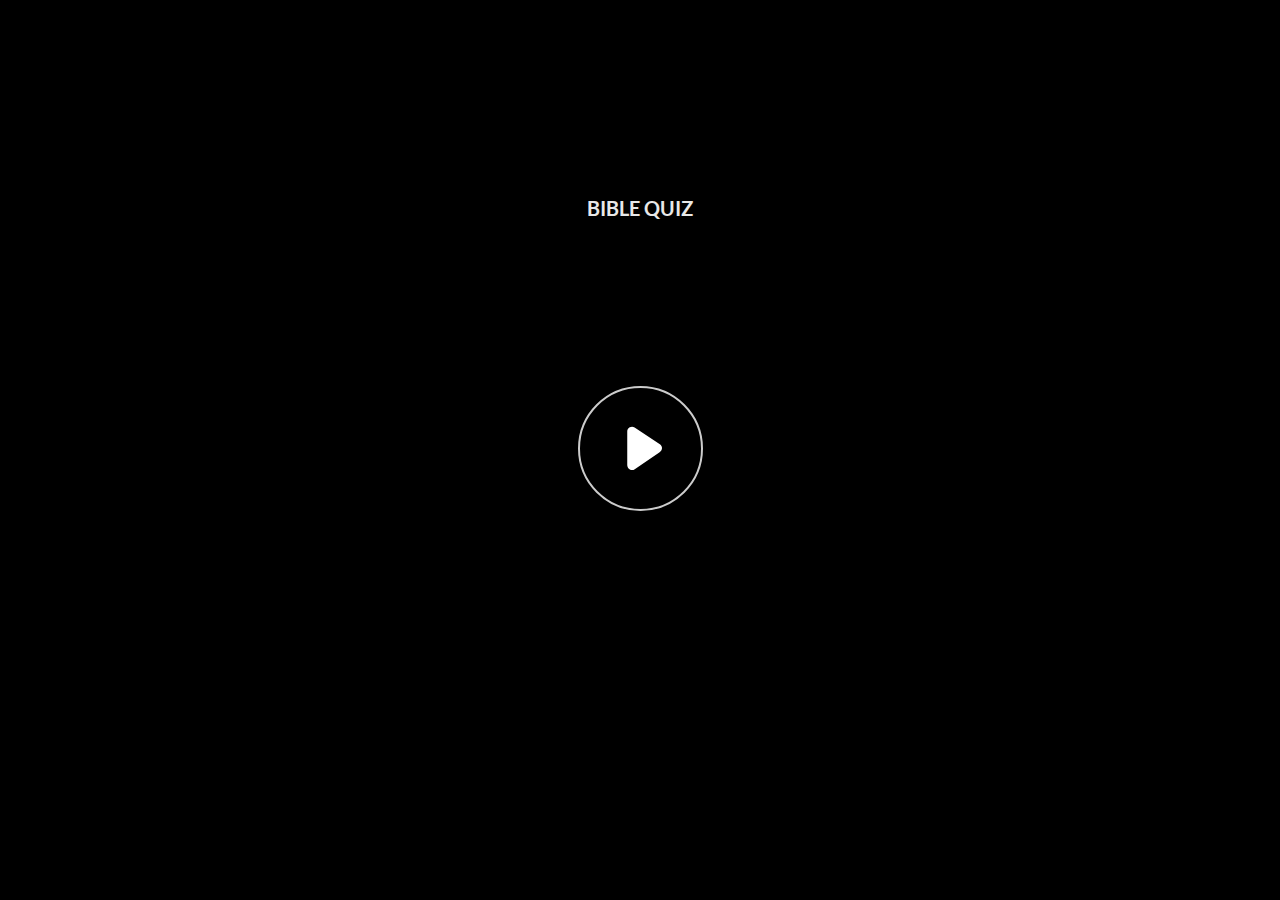
<file: index.html>
﻿<!doctype html>
<html lang="en-US">
<head>
  <meta charset="utf-8">
  <!-- Created using Storyline 360 x64 - http://www.articulate.com  -->
  <!-- version: 3.93.33359.0 -->
  <title>BIBLE QUIZ</title>
  <meta http-equiv="x-ua-compatible" content="IE=edge"/>
  <meta name="viewport" content="width=device-width,initial-scale=1,user-scalable=no,shrink-to-fit=no,minimal-ui"/>
  <meta name="apple-mobile-web-app-capable" content="yes"/>
  <style>
    html, body { height: 100%; padding: 0; margin: 0 }
    #app { height: 100%; width: 100%; }
  </style>

  <script>
    window.DS = {};
    window.globals = {
      DATA_PATH_BASE: '',
      HAS_FRAME: true,
      HAS_SLIDE: true,

      lmsPresent: false,
      tinCanPresent: false,
      cmi5Present: false,
      aoSupport: false,
      scale: 'noscale',
      captureRc: true,
      browserSize: 'optimal',
      bgColor: '#282828',
      features: 'DropInAcc,DropInBase,DropInCore,DropInInteractions,DropInMisc,DropInVectors,DropInVideo,LayerPresentAsDialog,MultipleQuizTracking,UpdatedThemeEditor',
      themeName: 'unified',
      preloaderColor: '#FFFFFF',
      suppressAnalytics: false,
      productChannel: 'stable',
      publishSource: 'storyline',
      aid: 'aid|f6e47511-503d-4906-a090-865a55fa3975',
      cid: '709e7088-4f36-4cd9-a919-98b8b8459596',
      playerVersion: '3.93.33359.0',
      publishTimestamp: '2025-04-07T08:54:18.1998524Z',
      maxIosVideoElements: 10,
      connectionSettings: { message: 'You%20are%20offline.%20Trying%20to%20reconnect...', useDarkTheme: false, mode: 'disabled' },
      hasFeature: function(feature) {
        return this.features.split(',').includes(feature);
      },
      
      parseParams: function(qs) {
        if (window.globals.parsedParams != null) {
          return window.globals.parsedParams;
        }
        qs = (qs || window.location.search.substr(1)).split('+').join(' ');
        var params = {},
            tokens,
            re = /[?&]?([^=]+)=([^&]*)/g;

        while (tokens = re.exec(qs)) {
          params[decodeURIComponent(tokens[1]).trim()] =
            decodeURIComponent(tokens[2]).trim();
        }
        window.globals.parsedParams = params;
        return params;
      }

    };
  </script>
  <script>
    var isIe11 = ('ActiveXObject' in window || window.MSBlobBuilder != null)
      && window.msCrypto != null && !window.ActiveXObject;
    if (isIe11) {
      window.globals.unsupportedBrowser = true;
      document.write(atob('[base64]'));
    }
  </script>

  <script>
    if (window.globals.hasFeature('MultiLanguageSinglePackageSupport')) {
      
      
    }
  </script>

  
  <script>window.THREE = { };</script>
  
</head>
<body style="background: #282828" class="cs-HTML theme-unified">
  <!-- 360 -->
  <script>!function(){var e,i=/iPhone/i,o=/iPod/i,n=/iPad/i,t=/\biOS-universal(?:.+)Mac\b/i,r=/\bAndroid(?:.+)Mobile\b/i,a=/Android/i,d=/(?:SD4930UR|\bSilk(?:.+)Mobile\b)/i,p=/Silk/i,l=/Windows Phone/i,u=/\bWindows(?:.+)ARM\b/i,b=/BlackBerry/i,s=/BB10/i,c=/Opera Mini/i,f=/\b(CriOS|Chrome)(?:.+)Mobile/i,h=/Mobile(?:.+)Firefox\b/i,v=function(e){return void 0!==e&&"MacIntel"===e.platform&&"number"==typeof e.maxTouchPoints&&e.maxTouchPoints>1&&"undefined"==typeof MSStream};e=function(e){var m={userAgent:"",platform:"",maxTouchPoints:0};e||"undefined"==typeof navigator?"string"==typeof e?m.userAgent=e:e&&e.userAgent&&(m={userAgent:e.userAgent,platform:e.platform,maxTouchPoints:e.maxTouchPoints||0}):m={userAgent:navigator.userAgent,platform:navigator.platform,maxTouchPoints:navigator.maxTouchPoints||0};var g=m.userAgent,y=g.split("[FBAN");void 0!==y[1]&&(g=y[0]),void 0!==(y=g.split("Twitter"))[1]&&(g=y[0]);var A=function(e){return function(i){return i.test(e)}}(g),w={apple:{phone:A(i)&&!A(l),ipod:A(o),tablet:!A(i)&&(A(n)||v(m))&&!A(l),universal:A(t),device:(A(i)||A(o)||A(n)||A(t)||v(m))&&!A(l)},amazon:{phone:A(d),tablet:!A(d)&&A(p),device:A(d)||A(p)},android:{phone:!A(l)&&A(d)||!A(l)&&A(r),tablet:!A(l)&&!A(d)&&!A(r)&&(A(p)||A(a)),device:!A(l)&&(A(d)||A(p)||A(r)||A(a))||A(/\bokhttp\b/i)},windows:{phone:A(l),tablet:A(u),device:A(l)||A(u)},other:{blackberry:A(b),blackberry10:A(s),opera:A(c),firefox:A(h),chrome:A(f),device:A(b)||A(s)||A(c)||A(h)||A(f)},any:!1,phone:!1,tablet:!1};return w.any=w.apple.device||w.android.device||w.windows.device||w.other.device,w.phone=w.apple.phone||w.android.phone||w.windows.phone,w.tablet=w.apple.tablet||w.android.tablet||w.windows.tablet,w}(),"object"==typeof exports&&"undefined"!=typeof module?module.exports=e:"function"==typeof define&&define.amd?define((function(){return e})):this.isMobile=e}();
    window.isMobile.apple.tablet = window.isMobile.apple.tablet ||
      (navigator.platform === 'MacIntel' && navigator.maxTouchPoints > 1);
    window.isMobile.apple.device = window.isMobile.apple.device || window.isMobile.apple.tablet;
    window.isMobile.tablet = window.isMobile.tablet || window.isMobile.apple.tablet;
    window.isMobile.any = window.isMobile.any || window.isMobile.apple.tablet;
  </script>

  <div id="focus-sink" tabindex="-1"></div>

  <div id="preso"></div>
  <script>
    (function() {

      var classTypes = [ 'desktop', 'mobile', 'phone', 'tablet' ];

      var addDeviceClasses = function(prefix, testObj) {
        var curr, i;
        for (i = 0; i < classTypes.length; i++) {
          curr = classTypes[i];
          if (testObj[curr]) {
            document.body.classList.add(prefix + curr);
          }
        }
      };

      var params = window.globals.parseParams(),
          isDevicePreview = params.devicepreview === '1',
          isPhoneOverride = params.deviceType === 'phone' || (isDevicePreview && params.phone == '1'),
          isTabletOverride = (params.deviceType === 'tablet' || isDevicePreview) && !isPhoneOverride,
          isMobileOverride = isPhoneOverride || isTabletOverride;

      var deviceView = {
        desktop: !window.isMobile.any && !isMobileOverride,
        mobile: window.isMobile.any || isMobileOverride,
        phone: isPhoneOverride || (window.isMobile.phone && !isTabletOverride),
        tablet: isTabletOverride || window.isMobile.tablet
      };

      window.globals.deviceView = deviceView;
      window.isMobile.desktop = !window.isMobile.any;
      window.isMobile.mobile = window.isMobile.any;

      addDeviceClasses('view-', deviceView);

    })();
  </script>
  
  <script src='story_content/triggers.js' type=text/javascript></script>
<script src='story_content/user.js' type=text/javascript></script>
  <div class="slide-loader"></div>

  <script>
    var doc = document, loader = doc.body.querySelector('.slide-loader'); [ 1, 2, 3 ].forEach(function(n) { var d = doc.createElement('div'); d.style.backgroundColor = window.globals.preloaderColor; d.classList.add('mobile-loader-dot'); d.classList.add('dot' + n); loader.appendChild(d); });
  </script>

  <div class="mobile-load-title-overlay" style="display: none">
    <div class="mobile-load-title">BIBLE QUIZ</div>
  </div>

  <div class="mobile-chrome-warning"></div>

  
<style>
  .warn-connection-dialog {
    display: none;
    background: transparent;
    pointer-events: all;
    position: fixed;
    left: 0;
    top: 0;
    width: 100%;
    height: 100%;
    z-index: 999;
  }

  .warn-connection-content {
    pointer-events: all;
    border-radius: 4px;
    background: white;
    border: 1px solid #E7E7E7;
    color: #333333;
    box-shadow: 0 2px 4px rgba(0, 0, 0, 0.25);
    transition: all 150ms ease-out;
    position: absolute;
    white-space: nowrap;
  }

  .view-phone.is-landscape .warn-connection-content {
    left: 23px;
    bottom: 23px;
  }

  .view-tablet.is-landscape .warn-connection-content {
    left: 50%;
    top: 20px;
    transform: translateX(-50%);
  }

  .view-mobile.is-portrait .warn-connection-content {
    transform: translate(-50%, calc(-100% - 15px));
  }

  .warn-connection-content p {
    display: inline-block;
    margin: 0 8px 0 0;
    line-height: 33px;
    font-size: 11px;
  }

  .warn-connection-content svg {
    position: relative;
    vertical-align: middle;
    margin: 0 2px 2px 8px;
  }

  .view-desktop .warn-connection-content {
    left: 1.5em;
    bottom: 1.5em;
  }

  .view-desktop .warn-connection-content p {
    font-size: 1.1em;
  }

  .is-offline .warn-connection-dialog {
    display: block;
  }

  .is-offline .cs-panel * {
    pointer-events: none !important;
  }

  .is-offline .cs-panel {
    pointer-events: all !important;
  }

  .is-offline #nav-controls * {
    pointer-events: none !important;
  }

  .is-offline #nav-controls {
    pointer-events: all !important;
  }
</style>

<div class="warn-connection-dialog" role="alertdialog" aria-modal="true" tabindex="0" aria-labelledby="warn-connection-message">
  <div class="warn-connection-content">
    <svg width="17" height="15" viewBox="0 0 17 15" xmlns="http://www.w3.org/2000/svg">
      <path fill="#8F0000" stroke="white" d="M16.07,12.98 L15.88,12.23 L9.51,1.21 C8.97,0.26,7.6,0.26,7.06,1.21 L0.69,12.23 C0.15,13.16,0.81,14.36,1.91,14.36 H14.65 C15.47,14.36,16.05,13.7,16.07,12.98 Z"/>
      <path fill="white" stroke="white" d="M8.58,5.5 C8.35,5.28,8.5,5.35,8.21,5.32 C8.09,5.35,7.97,5.49,7.96,5.67 C7.97,5.79,7.98,5.92,7.98,6.04 L7.98,6.04 C7.99,6.17,8,6.31,8.01,6.43 L8.01,6.44 C8.03,6.92,8.06,7.41,8.09,7.9 L8.09,7.9 C8.12,8.39,8.14,8.88,8.17,9.37 C8.17,9.39,8.18,9.42,8.2,9.44 C8.23,9.46,8.25,9.47,8.28,9.47 C8.31,9.47,8.34,9.46,8.35,9.44 C8.37,9.43,8.38,9.4,8.39,9.35 L8.39,9.34 C8.39,9.24,8.4,9.15,8.4,9.05 L8.4,9.05 C8.41,8.96,8.41,8.86,8.42,8.75 C8.43,8.44,8.45,8.12,8.47,7.81 L8.47,7.81 C8.49,7.49,8.51,7.18,8.53,6.87 C8.55,6.46,8.56,6.05,8.59,5.64 L8.6,5.62 C8.6,5.57,8.59,5.53,8.58,5.5 L8.21,5.32 Z"/>
      <circle fill="white" stroke="white" cx="8.3" cy="11.35" r="0.3"/>
    </svg>
    <p id="warn-connection-message">You are offline. Trying to reconnect...</p>
  </div>
</div>

<script>
  (function() {
    window.DS.connection = {
      warningShown: false,
      assets: {},
      loadingAssetGroup: false,
      retryDelay: 500
    };

    var connectionSettings = window.globals.connectionSettings || {};

    var useConnectionMessages = window.AbortController != null &&
      window.location.protocol != 'file:' &&
      connectionSettings.mode === 'normal';

    window.DS.connection.useConnectionMessages = useConnectionMessages;

    var assetCount = 0;
    var checkLoadedId;


    if (useConnectionMessages && connectionSettings != null) {
      var contentEl = document.querySelector('.warn-connection-content');
      var messageEl = contentEl.querySelector('p');

      if (connectionSettings.useDarkTheme) {
        contentEl.style.borderColor = '#BABBBA';
        contentEl.style.backgroundColor = '#282828';
        contentEl.style.color = '#FFFFFF';
      }

      if (connectionSettings.message != null) {
        messageEl.textContent = window.decodeURIComponent(connectionSettings.message);
      }
    }

    function checkAssetsReady() {
      for (var i in DS.connection.assets) {
        if (!DS.connection.assets[i].success) {
          return false;
        }
      }
      return true;
    }

    function stopAssetGroup() {
      if (!useConnectionMessages) { return; }

      assetCount = 0;

      DS.connection.oldAssetGroup = DS.connection.assets;
      DS.connection.assets = {};
      DS.connection.loadingAssetGroup = false;
      clearInterval(checkLoadedId);
    }

    function startAssetGroup() {
      if (!useConnectionMessages) { return; }
      var ticks = 0;
      clearInterval(checkLoadedId);
      checkLoadedId = setInterval(function() {
        var loaded = 0;
        if (assetCount === 0 && loaded === 0) {
          clearInterval(checkLoadedId);
          return;
        }

        for (var i in DS.connection.assets) {
          if (DS.connection.assets[i].success) {
            loaded++;
          }
        }

        if (assetCount === loaded && checkAssetsReady()) {
          for (var i in DS.connection.assets) {
            if (DS.connection.assets[i].action) {
              DS.connection.assets[i].action();
            }
          }
          hideWarning();
          stopAssetGroup();
        }
      }, 100)
    }

    function requiredAsset(url, action, retry, type) {
      if (!useConnectionMessages) { return; }
      if (DS.connection.assets[url]) { return; }

      DS.connection.assets[url] = {
        success: false, action: action, retry: retry, type: type
      };
      assetCount = Object.keys(DS.connection.assets).length;
      if (!DS.connection.loadingAssetGroup) {
        startAssetGroup();
      }
      DS.connection.loadingAssetGroup = true;
    }

    function assetLoaded(url) {
      if (!useConnectionMessages) { return; }
      if (DS.connection.assets[url]) {
        DS.connection.assets[url].success = true;
      }
    }

    function assetFailed(url) {
      if (!useConnectionMessages) { return; }
      if (!DS.connection.assets[url]) {
        if (/\.js$/.test(url) && url.indexOf('transcripts') === -1) {
          setTimeout(function() {
            if (DS.connection.lastSlideLoaded != null) {
              DS.connection.lastSlideLoaded();
            }
          }, DS.connection.retryDelay);
        }
        return;
      }
      if (!DS.connection.warningShown) { showWarning(); }
      if (DS.connection.assets[url].retry) {
        setTimeout(function() {
          if (!DS.connection.assets[url].success) {
            DS.connection.assets[url].retry()
          }
        }, DS.connection.retryDelay);
      }
    }

    function hideWarning() {
      document.body.classList.remove('is-offline');
      DS.connection.warningShown = false;
      enableKeys();
    }
    DS.connection.hideWarning = hideWarning

    function showWarning(btn) {
      document.body.classList.add('is-offline')
      DS.connection.warningShown = true;
      updateWarningPosition();
      disableKeys();
    }

    function updateWarningPosition() {
      if (!DS.connection.warningShown) {
        return;
      }

      var isPortrait = document.body.classList.contains('is-portrait');
      var isMobile = document.body.classList.contains('view-mobile');
      var warningEl = document.querySelector('.warn-connection-content');

      if (isPortrait && isMobile) {
        var slide = document.querySelector('.primary-slide');
        var slideRect = slide != null
          ? slide.getBoundingClientRect()
          : { top: window.innerHeight, left: 0, width: window.innerWidth };

        warningEl.style.top = `${slideRect.top}px`
        warningEl.style.left = `${slideRect.left + slideRect.width / 2}px`
      } else {
        warningEl.style.top = null;
        warningEl.style.left = null;
      }

      window.requestAnimationFrame(updateWarningPosition);
    }

    function onDisableKeyDown(e) {
      e.preventDefault();
      e.stopImmediatePropagation();
    }

    function onDisableKeyUp(e) {
      e.preventDefault();
      e.stopImmediatePropagation();
    }

    var accStyle = document.createElement('style');
    var warnDialogEl = document.querySelector('.warn-connection-dialog');

    function disableKeys() {
      if (DS.views && DS.views.nsStack && DS.views.nsStack.length === 1) {
        DS.views.nsStack[0].tabReachable = false
        DS.views.nsStack[0].updateTabIndex(true, true);
      }

      accStyle.innerHTML = '.acc-shadow-dom { display: none; }';
      document.body.appendChild(accStyle);

      warnDialogEl.parentNode.append(warnDialogEl);
      warnDialogEl.focus();
    }

    function enableKeys() {
      accStyle.remove();
      if (DS.views && DS.views.nsStack && DS.views.nsStack.length === 1 && DS.views.nsStack[0].name === '_frame') {
        DS.views.nsStack[0].tabReachable = true;
        DS.views.nsStack[0].updateTabIndex();
      }
    }

    // these will all be noops if the feature flag isn't set in
    // the data and `window.globals.features`
    DS.connection.requiredAsset = requiredAsset;
    DS.connection.assetLoaded = assetLoaded;
    DS.connection.assetFailed = assetFailed;
    DS.connection.stopAssetGroup = stopAssetGroup;
    DS.connection.startAssetGroup = startAssetGroup;
  })();
</script>


  <script>
    
    if (window.autoSpider && window.vInterfaceObject) {
      document.querySelector('.mobile-load-title-overlay').style.display = 'none';
    }
  </script>

  

  <link rel="stylesheet" href="html5/data/css/output.min.css" data-noprefix/>
</body>
<script src="html5/lib/scripts/bootstrapper.min.js"></script>
</html>
</file>
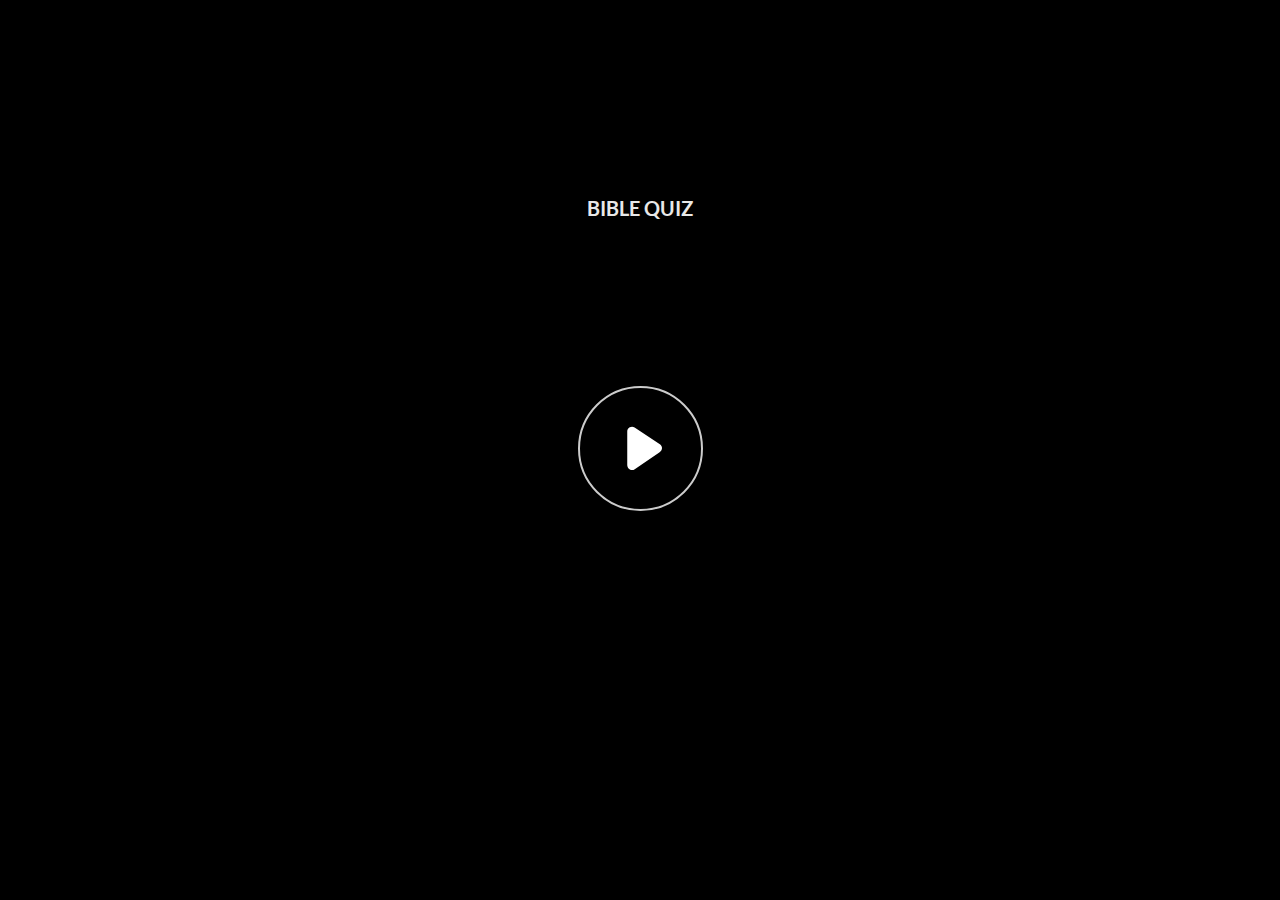
<file: html5/index.html>
﻿<!doctype html>
<html lang="en-US">
<head>
  <meta charset="utf-8">
  <!-- Created using Storyline 360 x64 - http://www.articulate.com  -->
  <!-- version: 3.93.33359.0 -->
  <title>BIBLE QUIZ</title>
  <meta http-equiv="x-ua-compatible" content="IE=edge"/>
  <meta name="viewport" content="width=device-width,initial-scale=1,user-scalable=no,shrink-to-fit=no,minimal-ui"/>
  <meta name="apple-mobile-web-app-capable" content="yes"/>
  <style>
    html, body { height: 100%; padding: 0; margin: 0 }
    #app { height: 100%; width: 100%; }
  </style>

  <script>
    window.DS = {};
    window.globals = {
      DATA_PATH_BASE: '',
      HAS_FRAME: true,
      HAS_SLIDE: true,

      lmsPresent: false,
      tinCanPresent: false,
      cmi5Present: false,
      aoSupport: false,
      scale: 'noscale',
      captureRc: true,
      browserSize: 'optimal',
      bgColor: '#282828',
      features: 'DropInAcc,DropInBase,DropInCore,DropInInteractions,DropInMisc,DropInVectors,DropInVideo,LayerPresentAsDialog,MultipleQuizTracking,UpdatedThemeEditor',
      themeName: 'unified',
      preloaderColor: '#FFFFFF',
      suppressAnalytics: false,
      productChannel: 'stable',
      publishSource: 'storyline',
      aid: 'aid|f6e47511-503d-4906-a090-865a55fa3975',
      cid: '709e7088-4f36-4cd9-a919-98b8b8459596',
      playerVersion: '3.93.33359.0',
      publishTimestamp: '2025-04-07T01:44:56.0962742Z',
      maxIosVideoElements: 10,
      connectionSettings: { message: 'You%20are%20offline.%20Trying%20to%20reconnect...', useDarkTheme: false, mode: 'disabled' },
      hasFeature: function(feature) {
        return this.features.split(',').includes(feature);
      },
      
      parseParams: function(qs) {
        if (window.globals.parsedParams != null) {
          return window.globals.parsedParams;
        }
        qs = (qs || window.location.search.substr(1)).split('+').join(' ');
        var params = {},
            tokens,
            re = /[?&]?([^=]+)=([^&]*)/g;

        while (tokens = re.exec(qs)) {
          params[decodeURIComponent(tokens[1]).trim()] =
            decodeURIComponent(tokens[2]).trim();
        }
        window.globals.parsedParams = params;
        return params;
      }

    };
  </script>
  <script>
    var isIe11 = ('ActiveXObject' in window || window.MSBlobBuilder != null)
      && window.msCrypto != null && !window.ActiveXObject;
    if (isIe11) {
      window.globals.unsupportedBrowser = true;
      document.write(atob('[base64]'));
    }
  </script>

  <script>
    if (window.globals.hasFeature('MultiLanguageSinglePackageSupport')) {
      
      
    }
  </script>

  
  <script>window.THREE = { };</script>
  
</head>
<body style="background: #282828" class="cs-HTML theme-unified">
  <!-- 360 -->
  <script>!function(){var e,i=/iPhone/i,o=/iPod/i,n=/iPad/i,t=/\biOS-universal(?:.+)Mac\b/i,r=/\bAndroid(?:.+)Mobile\b/i,a=/Android/i,d=/(?:SD4930UR|\bSilk(?:.+)Mobile\b)/i,p=/Silk/i,l=/Windows Phone/i,u=/\bWindows(?:.+)ARM\b/i,b=/BlackBerry/i,s=/BB10/i,c=/Opera Mini/i,f=/\b(CriOS|Chrome)(?:.+)Mobile/i,h=/Mobile(?:.+)Firefox\b/i,v=function(e){return void 0!==e&&"MacIntel"===e.platform&&"number"==typeof e.maxTouchPoints&&e.maxTouchPoints>1&&"undefined"==typeof MSStream};e=function(e){var m={userAgent:"",platform:"",maxTouchPoints:0};e||"undefined"==typeof navigator?"string"==typeof e?m.userAgent=e:e&&e.userAgent&&(m={userAgent:e.userAgent,platform:e.platform,maxTouchPoints:e.maxTouchPoints||0}):m={userAgent:navigator.userAgent,platform:navigator.platform,maxTouchPoints:navigator.maxTouchPoints||0};var g=m.userAgent,y=g.split("[FBAN");void 0!==y[1]&&(g=y[0]),void 0!==(y=g.split("Twitter"))[1]&&(g=y[0]);var A=function(e){return function(i){return i.test(e)}}(g),w={apple:{phone:A(i)&&!A(l),ipod:A(o),tablet:!A(i)&&(A(n)||v(m))&&!A(l),universal:A(t),device:(A(i)||A(o)||A(n)||A(t)||v(m))&&!A(l)},amazon:{phone:A(d),tablet:!A(d)&&A(p),device:A(d)||A(p)},android:{phone:!A(l)&&A(d)||!A(l)&&A(r),tablet:!A(l)&&!A(d)&&!A(r)&&(A(p)||A(a)),device:!A(l)&&(A(d)||A(p)||A(r)||A(a))||A(/\bokhttp\b/i)},windows:{phone:A(l),tablet:A(u),device:A(l)||A(u)},other:{blackberry:A(b),blackberry10:A(s),opera:A(c),firefox:A(h),chrome:A(f),device:A(b)||A(s)||A(c)||A(h)||A(f)},any:!1,phone:!1,tablet:!1};return w.any=w.apple.device||w.android.device||w.windows.device||w.other.device,w.phone=w.apple.phone||w.android.phone||w.windows.phone,w.tablet=w.apple.tablet||w.android.tablet||w.windows.tablet,w}(),"object"==typeof exports&&"undefined"!=typeof module?module.exports=e:"function"==typeof define&&define.amd?define((function(){return e})):this.isMobile=e}();
    window.isMobile.apple.tablet = window.isMobile.apple.tablet ||
      (navigator.platform === 'MacIntel' && navigator.maxTouchPoints > 1);
    window.isMobile.apple.device = window.isMobile.apple.device || window.isMobile.apple.tablet;
    window.isMobile.tablet = window.isMobile.tablet || window.isMobile.apple.tablet;
    window.isMobile.any = window.isMobile.any || window.isMobile.apple.tablet;
  </script>

  <div id="focus-sink" tabindex="-1"></div>

  <div id="preso"></div>
  <script>
    (function() {

      var classTypes = [ 'desktop', 'mobile', 'phone', 'tablet' ];

      var addDeviceClasses = function(prefix, testObj) {
        var curr, i;
        for (i = 0; i < classTypes.length; i++) {
          curr = classTypes[i];
          if (testObj[curr]) {
            document.body.classList.add(prefix + curr);
          }
        }
      };

      var params = window.globals.parseParams(),
          isDevicePreview = params.devicepreview === '1',
          isPhoneOverride = params.deviceType === 'phone' || (isDevicePreview && params.phone == '1'),
          isTabletOverride = (params.deviceType === 'tablet' || isDevicePreview) && !isPhoneOverride,
          isMobileOverride = isPhoneOverride || isTabletOverride;

      var deviceView = {
        desktop: !window.isMobile.any && !isMobileOverride,
        mobile: window.isMobile.any || isMobileOverride,
        phone: isPhoneOverride || (window.isMobile.phone && !isTabletOverride),
        tablet: isTabletOverride || window.isMobile.tablet
      };

      window.globals.deviceView = deviceView;
      window.isMobile.desktop = !window.isMobile.any;
      window.isMobile.mobile = window.isMobile.any;

      addDeviceClasses('view-', deviceView);

    })();
  </script>
  
  <script src='story_content/triggers.js' type=text/javascript></script>
<script src='story_content/user.js' type=text/javascript></script>
  <div class="slide-loader"></div>

  <script>
    var doc = document, loader = doc.body.querySelector('.slide-loader'); [ 1, 2, 3 ].forEach(function(n) { var d = doc.createElement('div'); d.style.backgroundColor = window.globals.preloaderColor; d.classList.add('mobile-loader-dot'); d.classList.add('dot' + n); loader.appendChild(d); });
  </script>

  <div class="mobile-load-title-overlay" style="display: none">
    <div class="mobile-load-title">BIBLE QUIZ</div>
  </div>

  <div class="mobile-chrome-warning"></div>

  
<style>
  .warn-connection-dialog {
    display: none;
    background: transparent;
    pointer-events: all;
    position: fixed;
    left: 0;
    top: 0;
    width: 100%;
    height: 100%;
    z-index: 999;
  }

  .warn-connection-content {
    pointer-events: all;
    border-radius: 4px;
    background: white;
    border: 1px solid #E7E7E7;
    color: #333333;
    box-shadow: 0 2px 4px rgba(0, 0, 0, 0.25);
    transition: all 150ms ease-out;
    position: absolute;
    white-space: nowrap;
  }

  .view-phone.is-landscape .warn-connection-content {
    left: 23px;
    bottom: 23px;
  }

  .view-tablet.is-landscape .warn-connection-content {
    left: 50%;
    top: 20px;
    transform: translateX(-50%);
  }

  .view-mobile.is-portrait .warn-connection-content {
    transform: translate(-50%, calc(-100% - 15px));
  }

  .warn-connection-content p {
    display: inline-block;
    margin: 0 8px 0 0;
    line-height: 33px;
    font-size: 11px;
  }

  .warn-connection-content svg {
    position: relative;
    vertical-align: middle;
    margin: 0 2px 2px 8px;
  }

  .view-desktop .warn-connection-content {
    left: 1.5em;
    bottom: 1.5em;
  }

  .view-desktop .warn-connection-content p {
    font-size: 1.1em;
  }

  .is-offline .warn-connection-dialog {
    display: block;
  }

  .is-offline .cs-panel * {
    pointer-events: none !important;
  }

  .is-offline .cs-panel {
    pointer-events: all !important;
  }

  .is-offline #nav-controls * {
    pointer-events: none !important;
  }

  .is-offline #nav-controls {
    pointer-events: all !important;
  }
</style>

<div class="warn-connection-dialog" role="alertdialog" aria-modal="true" tabindex="0" aria-labelledby="warn-connection-message">
  <div class="warn-connection-content">
    <svg width="17" height="15" viewBox="0 0 17 15" xmlns="http://www.w3.org/2000/svg">
      <path fill="#8F0000" stroke="white" d="M16.07,12.98 L15.88,12.23 L9.51,1.21 C8.97,0.26,7.6,0.26,7.06,1.21 L0.69,12.23 C0.15,13.16,0.81,14.36,1.91,14.36 H14.65 C15.47,14.36,16.05,13.7,16.07,12.98 Z"/>
      <path fill="white" stroke="white" d="M8.58,5.5 C8.35,5.28,8.5,5.35,8.21,5.32 C8.09,5.35,7.97,5.49,7.96,5.67 C7.97,5.79,7.98,5.92,7.98,6.04 L7.98,6.04 C7.99,6.17,8,6.31,8.01,6.43 L8.01,6.44 C8.03,6.92,8.06,7.41,8.09,7.9 L8.09,7.9 C8.12,8.39,8.14,8.88,8.17,9.37 C8.17,9.39,8.18,9.42,8.2,9.44 C8.23,9.46,8.25,9.47,8.28,9.47 C8.31,9.47,8.34,9.46,8.35,9.44 C8.37,9.43,8.38,9.4,8.39,9.35 L8.39,9.34 C8.39,9.24,8.4,9.15,8.4,9.05 L8.4,9.05 C8.41,8.96,8.41,8.86,8.42,8.75 C8.43,8.44,8.45,8.12,8.47,7.81 L8.47,7.81 C8.49,7.49,8.51,7.18,8.53,6.87 C8.55,6.46,8.56,6.05,8.59,5.64 L8.6,5.62 C8.6,5.57,8.59,5.53,8.58,5.5 L8.21,5.32 Z"/>
      <circle fill="white" stroke="white" cx="8.3" cy="11.35" r="0.3"/>
    </svg>
    <p id="warn-connection-message">You are offline. Trying to reconnect...</p>
  </div>
</div>

<script>
  (function() {
    window.DS.connection = {
      warningShown: false,
      assets: {},
      loadingAssetGroup: false,
      retryDelay: 500
    };

    var connectionSettings = window.globals.connectionSettings || {};

    var useConnectionMessages = window.AbortController != null &&
      window.location.protocol != 'file:' &&
      connectionSettings.mode === 'normal';

    window.DS.connection.useConnectionMessages = useConnectionMessages;

    var assetCount = 0;
    var checkLoadedId;


    if (useConnectionMessages && connectionSettings != null) {
      var contentEl = document.querySelector('.warn-connection-content');
      var messageEl = contentEl.querySelector('p');

      if (connectionSettings.useDarkTheme) {
        contentEl.style.borderColor = '#BABBBA';
        contentEl.style.backgroundColor = '#282828';
        contentEl.style.color = '#FFFFFF';
      }

      if (connectionSettings.message != null) {
        messageEl.textContent = window.decodeURIComponent(connectionSettings.message);
      }
    }

    function checkAssetsReady() {
      for (var i in DS.connection.assets) {
        if (!DS.connection.assets[i].success) {
          return false;
        }
      }
      return true;
    }

    function stopAssetGroup() {
      if (!useConnectionMessages) { return; }

      assetCount = 0;

      DS.connection.oldAssetGroup = DS.connection.assets;
      DS.connection.assets = {};
      DS.connection.loadingAssetGroup = false;
      clearInterval(checkLoadedId);
    }

    function startAssetGroup() {
      if (!useConnectionMessages) { return; }
      var ticks = 0;
      clearInterval(checkLoadedId);
      checkLoadedId = setInterval(function() {
        var loaded = 0;
        if (assetCount === 0 && loaded === 0) {
          clearInterval(checkLoadedId);
          return;
        }

        for (var i in DS.connection.assets) {
          if (DS.connection.assets[i].success) {
            loaded++;
          }
        }

        if (assetCount === loaded && checkAssetsReady()) {
          for (var i in DS.connection.assets) {
            if (DS.connection.assets[i].action) {
              DS.connection.assets[i].action();
            }
          }
          hideWarning();
          stopAssetGroup();
        }
      }, 100)
    }

    function requiredAsset(url, action, retry, type) {
      if (!useConnectionMessages) { return; }
      if (DS.connection.assets[url]) { return; }

      DS.connection.assets[url] = {
        success: false, action: action, retry: retry, type: type
      };
      assetCount = Object.keys(DS.connection.assets).length;
      if (!DS.connection.loadingAssetGroup) {
        startAssetGroup();
      }
      DS.connection.loadingAssetGroup = true;
    }

    function assetLoaded(url) {
      if (!useConnectionMessages) { return; }
      if (DS.connection.assets[url]) {
        DS.connection.assets[url].success = true;
      }
    }

    function assetFailed(url) {
      if (!useConnectionMessages) { return; }
      if (!DS.connection.assets[url]) {
        if (/\.js$/.test(url) && url.indexOf('transcripts') === -1) {
          setTimeout(function() {
            if (DS.connection.lastSlideLoaded != null) {
              DS.connection.lastSlideLoaded();
            }
          }, DS.connection.retryDelay);
        }
        return;
      }
      if (!DS.connection.warningShown) { showWarning(); }
      if (DS.connection.assets[url].retry) {
        setTimeout(function() {
          if (!DS.connection.assets[url].success) {
            DS.connection.assets[url].retry()
          }
        }, DS.connection.retryDelay);
      }
    }

    function hideWarning() {
      document.body.classList.remove('is-offline');
      DS.connection.warningShown = false;
      enableKeys();
    }
    DS.connection.hideWarning = hideWarning

    function showWarning(btn) {
      document.body.classList.add('is-offline')
      DS.connection.warningShown = true;
      updateWarningPosition();
      disableKeys();
    }

    function updateWarningPosition() {
      if (!DS.connection.warningShown) {
        return;
      }

      var isPortrait = document.body.classList.contains('is-portrait');
      var isMobile = document.body.classList.contains('view-mobile');
      var warningEl = document.querySelector('.warn-connection-content');

      if (isPortrait && isMobile) {
        var slide = document.querySelector('.primary-slide');
        var slideRect = slide != null
          ? slide.getBoundingClientRect()
          : { top: window.innerHeight, left: 0, width: window.innerWidth };

        warningEl.style.top = `${slideRect.top}px`
        warningEl.style.left = `${slideRect.left + slideRect.width / 2}px`
      } else {
        warningEl.style.top = null;
        warningEl.style.left = null;
      }

      window.requestAnimationFrame(updateWarningPosition);
    }

    function onDisableKeyDown(e) {
      e.preventDefault();
      e.stopImmediatePropagation();
    }

    function onDisableKeyUp(e) {
      e.preventDefault();
      e.stopImmediatePropagation();
    }

    var accStyle = document.createElement('style');
    var warnDialogEl = document.querySelector('.warn-connection-dialog');

    function disableKeys() {
      if (DS.views && DS.views.nsStack && DS.views.nsStack.length === 1) {
        DS.views.nsStack[0].tabReachable = false
        DS.views.nsStack[0].updateTabIndex(true, true);
      }

      accStyle.innerHTML = '.acc-shadow-dom { display: none; }';
      document.body.appendChild(accStyle);

      warnDialogEl.parentNode.append(warnDialogEl);
      warnDialogEl.focus();
    }

    function enableKeys() {
      accStyle.remove();
      if (DS.views && DS.views.nsStack && DS.views.nsStack.length === 1 && DS.views.nsStack[0].name === '_frame') {
        DS.views.nsStack[0].tabReachable = true;
        DS.views.nsStack[0].updateTabIndex();
      }
    }

    // these will all be noops if the feature flag isn't set in
    // the data and `window.globals.features`
    DS.connection.requiredAsset = requiredAsset;
    DS.connection.assetLoaded = assetLoaded;
    DS.connection.assetFailed = assetFailed;
    DS.connection.stopAssetGroup = stopAssetGroup;
    DS.connection.startAssetGroup = startAssetGroup;
  })();
</script>


  <script>
    
    if (window.autoSpider && window.vInterfaceObject) {
      document.querySelector('.mobile-load-title-overlay').style.display = 'none';
    }
  </script>

  

  <link rel="stylesheet" href="html5/data/css/output.min.css" data-noprefix/>
</body>
<script src="html5/lib/scripts/bootstrapper.min.js"></script>
</html>
</file>
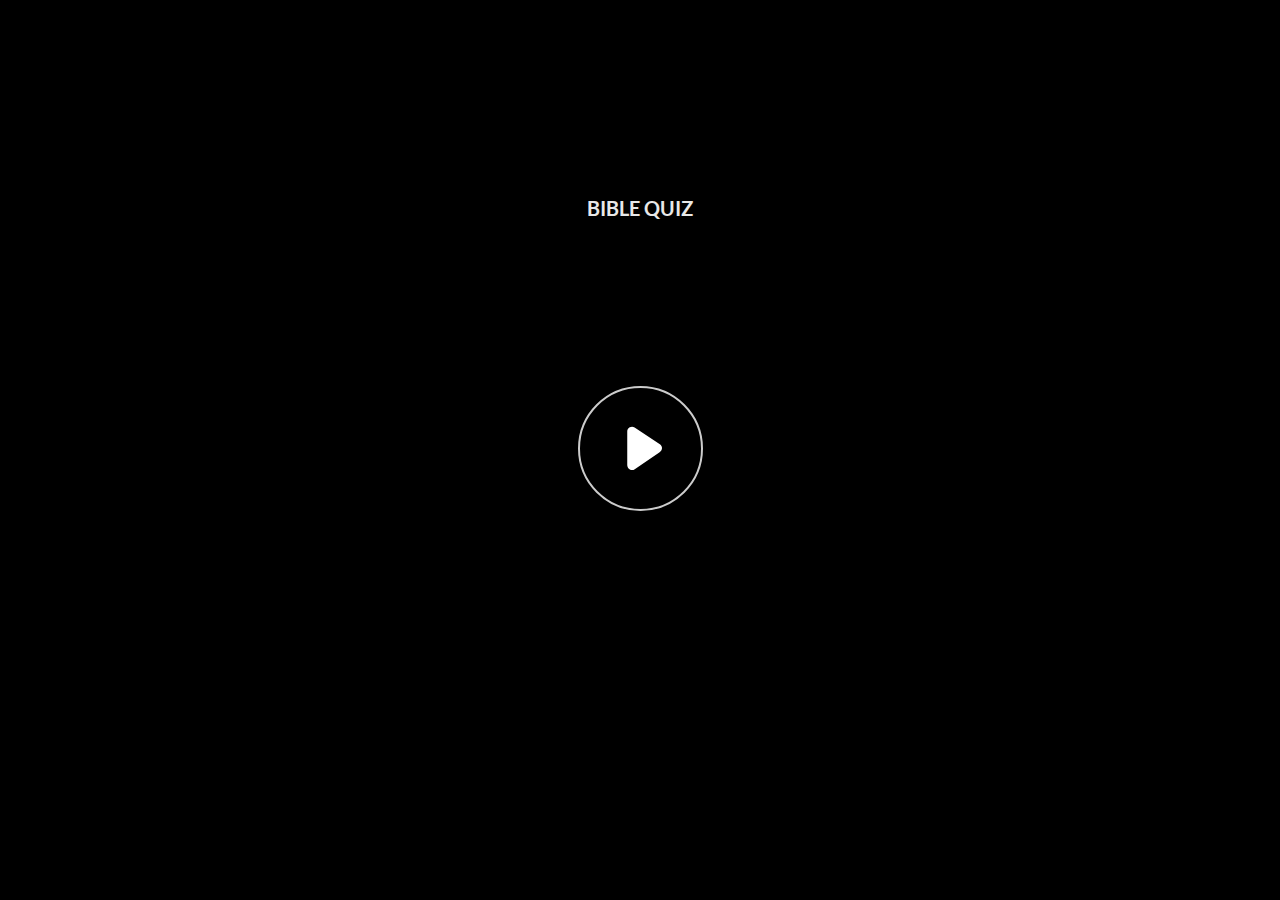
<file: story.html>
﻿<!doctype html>
<html lang="en-US">
<head>
  <meta charset="utf-8">
  <!-- Created using Storyline 360 x64 - http://www.articulate.com  -->
  <!-- version: 3.93.33359.0 -->
  <title>BIBLE QUIZ</title>
  <meta http-equiv="x-ua-compatible" content="IE=edge"/>
  <meta name="viewport" content="width=device-width,initial-scale=1,user-scalable=no,shrink-to-fit=no,minimal-ui"/>
  <meta name="apple-mobile-web-app-capable" content="yes"/>
  <style>
    html, body { height: 100%; padding: 0; margin: 0 }
    #app { height: 100%; width: 100%; }
  </style>

  <script>
    window.DS = {};
    window.globals = {
      DATA_PATH_BASE: '',
      HAS_FRAME: true,
      HAS_SLIDE: true,

      lmsPresent: false,
      tinCanPresent: false,
      cmi5Present: false,
      aoSupport: false,
      scale: 'noscale',
      captureRc: true,
      browserSize: 'optimal',
      bgColor: '#282828',
      features: 'DropInAcc,DropInBase,DropInCore,DropInInteractions,DropInMisc,DropInVectors,DropInVideo,LayerPresentAsDialog,MultipleQuizTracking,UpdatedThemeEditor',
      themeName: 'unified',
      preloaderColor: '#FFFFFF',
      suppressAnalytics: false,
      productChannel: 'stable',
      publishSource: 'storyline',
      aid: 'aid|f6e47511-503d-4906-a090-865a55fa3975',
      cid: '709e7088-4f36-4cd9-a919-98b8b8459596',
      playerVersion: '3.93.33359.0',
      publishTimestamp: '2025-04-07T00:12:08.7138284Z',
      maxIosVideoElements: 10,
      connectionSettings: { message: 'You%20are%20offline.%20Trying%20to%20reconnect...', useDarkTheme: false, mode: 'disabled' },
      hasFeature: function(feature) {
        return this.features.split(',').includes(feature);
      },
      
      parseParams: function(qs) {
        if (window.globals.parsedParams != null) {
          return window.globals.parsedParams;
        }
        qs = (qs || window.location.search.substr(1)).split('+').join(' ');
        var params = {},
            tokens,
            re = /[?&]?([^=]+)=([^&]*)/g;

        while (tokens = re.exec(qs)) {
          params[decodeURIComponent(tokens[1]).trim()] =
            decodeURIComponent(tokens[2]).trim();
        }
        window.globals.parsedParams = params;
        return params;
      }

    };
  </script>
  <script>
    var isIe11 = ('ActiveXObject' in window || window.MSBlobBuilder != null)
      && window.msCrypto != null && !window.ActiveXObject;
    if (isIe11) {
      window.globals.unsupportedBrowser = true;
      document.write(atob('[base64]'));
    }
  </script>

  <script>
    if (window.globals.hasFeature('MultiLanguageSinglePackageSupport')) {
      
      
    }
  </script>

  
  <script>window.THREE = { };</script>
  
</head>
<body style="background: #282828" class="cs-HTML theme-unified">
  <!-- 360 -->
  <script>!function(){var e,i=/iPhone/i,o=/iPod/i,n=/iPad/i,t=/\biOS-universal(?:.+)Mac\b/i,r=/\bAndroid(?:.+)Mobile\b/i,a=/Android/i,d=/(?:SD4930UR|\bSilk(?:.+)Mobile\b)/i,p=/Silk/i,l=/Windows Phone/i,u=/\bWindows(?:.+)ARM\b/i,b=/BlackBerry/i,s=/BB10/i,c=/Opera Mini/i,f=/\b(CriOS|Chrome)(?:.+)Mobile/i,h=/Mobile(?:.+)Firefox\b/i,v=function(e){return void 0!==e&&"MacIntel"===e.platform&&"number"==typeof e.maxTouchPoints&&e.maxTouchPoints>1&&"undefined"==typeof MSStream};e=function(e){var m={userAgent:"",platform:"",maxTouchPoints:0};e||"undefined"==typeof navigator?"string"==typeof e?m.userAgent=e:e&&e.userAgent&&(m={userAgent:e.userAgent,platform:e.platform,maxTouchPoints:e.maxTouchPoints||0}):m={userAgent:navigator.userAgent,platform:navigator.platform,maxTouchPoints:navigator.maxTouchPoints||0};var g=m.userAgent,y=g.split("[FBAN");void 0!==y[1]&&(g=y[0]),void 0!==(y=g.split("Twitter"))[1]&&(g=y[0]);var A=function(e){return function(i){return i.test(e)}}(g),w={apple:{phone:A(i)&&!A(l),ipod:A(o),tablet:!A(i)&&(A(n)||v(m))&&!A(l),universal:A(t),device:(A(i)||A(o)||A(n)||A(t)||v(m))&&!A(l)},amazon:{phone:A(d),tablet:!A(d)&&A(p),device:A(d)||A(p)},android:{phone:!A(l)&&A(d)||!A(l)&&A(r),tablet:!A(l)&&!A(d)&&!A(r)&&(A(p)||A(a)),device:!A(l)&&(A(d)||A(p)||A(r)||A(a))||A(/\bokhttp\b/i)},windows:{phone:A(l),tablet:A(u),device:A(l)||A(u)},other:{blackberry:A(b),blackberry10:A(s),opera:A(c),firefox:A(h),chrome:A(f),device:A(b)||A(s)||A(c)||A(h)||A(f)},any:!1,phone:!1,tablet:!1};return w.any=w.apple.device||w.android.device||w.windows.device||w.other.device,w.phone=w.apple.phone||w.android.phone||w.windows.phone,w.tablet=w.apple.tablet||w.android.tablet||w.windows.tablet,w}(),"object"==typeof exports&&"undefined"!=typeof module?module.exports=e:"function"==typeof define&&define.amd?define((function(){return e})):this.isMobile=e}();
    window.isMobile.apple.tablet = window.isMobile.apple.tablet ||
      (navigator.platform === 'MacIntel' && navigator.maxTouchPoints > 1);
    window.isMobile.apple.device = window.isMobile.apple.device || window.isMobile.apple.tablet;
    window.isMobile.tablet = window.isMobile.tablet || window.isMobile.apple.tablet;
    window.isMobile.any = window.isMobile.any || window.isMobile.apple.tablet;
  </script>

  <div id="focus-sink" tabindex="-1"></div>

  <div id="preso"></div>
  <script>
    (function() {

      var classTypes = [ 'desktop', 'mobile', 'phone', 'tablet' ];

      var addDeviceClasses = function(prefix, testObj) {
        var curr, i;
        for (i = 0; i < classTypes.length; i++) {
          curr = classTypes[i];
          if (testObj[curr]) {
            document.body.classList.add(prefix + curr);
          }
        }
      };

      var params = window.globals.parseParams(),
          isDevicePreview = params.devicepreview === '1',
          isPhoneOverride = params.deviceType === 'phone' || (isDevicePreview && params.phone == '1'),
          isTabletOverride = (params.deviceType === 'tablet' || isDevicePreview) && !isPhoneOverride,
          isMobileOverride = isPhoneOverride || isTabletOverride;

      var deviceView = {
        desktop: !window.isMobile.any && !isMobileOverride,
        mobile: window.isMobile.any || isMobileOverride,
        phone: isPhoneOverride || (window.isMobile.phone && !isTabletOverride),
        tablet: isTabletOverride || window.isMobile.tablet
      };

      window.globals.deviceView = deviceView;
      window.isMobile.desktop = !window.isMobile.any;
      window.isMobile.mobile = window.isMobile.any;

      addDeviceClasses('view-', deviceView);

    })();
  </script>
  
  <script src='story_content/triggers.js' type=text/javascript></script>
<script src='story_content/user.js' type=text/javascript></script>
  <div class="slide-loader"></div>

  <script>
    var doc = document, loader = doc.body.querySelector('.slide-loader'); [ 1, 2, 3 ].forEach(function(n) { var d = doc.createElement('div'); d.style.backgroundColor = window.globals.preloaderColor; d.classList.add('mobile-loader-dot'); d.classList.add('dot' + n); loader.appendChild(d); });
  </script>

  <div class="mobile-load-title-overlay" style="display: none">
    <div class="mobile-load-title">BIBLE QUIZ</div>
  </div>

  <div class="mobile-chrome-warning"></div>

  
<style>
  .warn-connection-dialog {
    display: none;
    background: transparent;
    pointer-events: all;
    position: fixed;
    left: 0;
    top: 0;
    width: 100%;
    height: 100%;
    z-index: 999;
  }

  .warn-connection-content {
    pointer-events: all;
    border-radius: 4px;
    background: white;
    border: 1px solid #E7E7E7;
    color: #333333;
    box-shadow: 0 2px 4px rgba(0, 0, 0, 0.25);
    transition: all 150ms ease-out;
    position: absolute;
    white-space: nowrap;
  }

  .view-phone.is-landscape .warn-connection-content {
    left: 23px;
    bottom: 23px;
  }

  .view-tablet.is-landscape .warn-connection-content {
    left: 50%;
    top: 20px;
    transform: translateX(-50%);
  }

  .view-mobile.is-portrait .warn-connection-content {
    transform: translate(-50%, calc(-100% - 15px));
  }

  .warn-connection-content p {
    display: inline-block;
    margin: 0 8px 0 0;
    line-height: 33px;
    font-size: 11px;
  }

  .warn-connection-content svg {
    position: relative;
    vertical-align: middle;
    margin: 0 2px 2px 8px;
  }

  .view-desktop .warn-connection-content {
    left: 1.5em;
    bottom: 1.5em;
  }

  .view-desktop .warn-connection-content p {
    font-size: 1.1em;
  }

  .is-offline .warn-connection-dialog {
    display: block;
  }

  .is-offline .cs-panel * {
    pointer-events: none !important;
  }

  .is-offline .cs-panel {
    pointer-events: all !important;
  }

  .is-offline #nav-controls * {
    pointer-events: none !important;
  }

  .is-offline #nav-controls {
    pointer-events: all !important;
  }
</style>

<div class="warn-connection-dialog" role="alertdialog" aria-modal="true" tabindex="0" aria-labelledby="warn-connection-message">
  <div class="warn-connection-content">
    <svg width="17" height="15" viewBox="0 0 17 15" xmlns="http://www.w3.org/2000/svg">
      <path fill="#8F0000" stroke="white" d="M16.07,12.98 L15.88,12.23 L9.51,1.21 C8.97,0.26,7.6,0.26,7.06,1.21 L0.69,12.23 C0.15,13.16,0.81,14.36,1.91,14.36 H14.65 C15.47,14.36,16.05,13.7,16.07,12.98 Z"/>
      <path fill="white" stroke="white" d="M8.58,5.5 C8.35,5.28,8.5,5.35,8.21,5.32 C8.09,5.35,7.97,5.49,7.96,5.67 C7.97,5.79,7.98,5.92,7.98,6.04 L7.98,6.04 C7.99,6.17,8,6.31,8.01,6.43 L8.01,6.44 C8.03,6.92,8.06,7.41,8.09,7.9 L8.09,7.9 C8.12,8.39,8.14,8.88,8.17,9.37 C8.17,9.39,8.18,9.42,8.2,9.44 C8.23,9.46,8.25,9.47,8.28,9.47 C8.31,9.47,8.34,9.46,8.35,9.44 C8.37,9.43,8.38,9.4,8.39,9.35 L8.39,9.34 C8.39,9.24,8.4,9.15,8.4,9.05 L8.4,9.05 C8.41,8.96,8.41,8.86,8.42,8.75 C8.43,8.44,8.45,8.12,8.47,7.81 L8.47,7.81 C8.49,7.49,8.51,7.18,8.53,6.87 C8.55,6.46,8.56,6.05,8.59,5.64 L8.6,5.62 C8.6,5.57,8.59,5.53,8.58,5.5 L8.21,5.32 Z"/>
      <circle fill="white" stroke="white" cx="8.3" cy="11.35" r="0.3"/>
    </svg>
    <p id="warn-connection-message">You are offline. Trying to reconnect...</p>
  </div>
</div>

<script>
  (function() {
    window.DS.connection = {
      warningShown: false,
      assets: {},
      loadingAssetGroup: false,
      retryDelay: 500
    };

    var connectionSettings = window.globals.connectionSettings || {};

    var useConnectionMessages = window.AbortController != null &&
      window.location.protocol != 'file:' &&
      connectionSettings.mode === 'normal';

    window.DS.connection.useConnectionMessages = useConnectionMessages;

    var assetCount = 0;
    var checkLoadedId;


    if (useConnectionMessages && connectionSettings != null) {
      var contentEl = document.querySelector('.warn-connection-content');
      var messageEl = contentEl.querySelector('p');

      if (connectionSettings.useDarkTheme) {
        contentEl.style.borderColor = '#BABBBA';
        contentEl.style.backgroundColor = '#282828';
        contentEl.style.color = '#FFFFFF';
      }

      if (connectionSettings.message != null) {
        messageEl.textContent = window.decodeURIComponent(connectionSettings.message);
      }
    }

    function checkAssetsReady() {
      for (var i in DS.connection.assets) {
        if (!DS.connection.assets[i].success) {
          return false;
        }
      }
      return true;
    }

    function stopAssetGroup() {
      if (!useConnectionMessages) { return; }

      assetCount = 0;

      DS.connection.oldAssetGroup = DS.connection.assets;
      DS.connection.assets = {};
      DS.connection.loadingAssetGroup = false;
      clearInterval(checkLoadedId);
    }

    function startAssetGroup() {
      if (!useConnectionMessages) { return; }
      var ticks = 0;
      clearInterval(checkLoadedId);
      checkLoadedId = setInterval(function() {
        var loaded = 0;
        if (assetCount === 0 && loaded === 0) {
          clearInterval(checkLoadedId);
          return;
        }

        for (var i in DS.connection.assets) {
          if (DS.connection.assets[i].success) {
            loaded++;
          }
        }

        if (assetCount === loaded && checkAssetsReady()) {
          for (var i in DS.connection.assets) {
            if (DS.connection.assets[i].action) {
              DS.connection.assets[i].action();
            }
          }
          hideWarning();
          stopAssetGroup();
        }
      }, 100)
    }

    function requiredAsset(url, action, retry, type) {
      if (!useConnectionMessages) { return; }
      if (DS.connection.assets[url]) { return; }

      DS.connection.assets[url] = {
        success: false, action: action, retry: retry, type: type
      };
      assetCount = Object.keys(DS.connection.assets).length;
      if (!DS.connection.loadingAssetGroup) {
        startAssetGroup();
      }
      DS.connection.loadingAssetGroup = true;
    }

    function assetLoaded(url) {
      if (!useConnectionMessages) { return; }
      if (DS.connection.assets[url]) {
        DS.connection.assets[url].success = true;
      }
    }

    function assetFailed(url) {
      if (!useConnectionMessages) { return; }
      if (!DS.connection.assets[url]) {
        if (/\.js$/.test(url) && url.indexOf('transcripts') === -1) {
          setTimeout(function() {
            if (DS.connection.lastSlideLoaded != null) {
              DS.connection.lastSlideLoaded();
            }
          }, DS.connection.retryDelay);
        }
        return;
      }
      if (!DS.connection.warningShown) { showWarning(); }
      if (DS.connection.assets[url].retry) {
        setTimeout(function() {
          if (!DS.connection.assets[url].success) {
            DS.connection.assets[url].retry()
          }
        }, DS.connection.retryDelay);
      }
    }

    function hideWarning() {
      document.body.classList.remove('is-offline');
      DS.connection.warningShown = false;
      enableKeys();
    }
    DS.connection.hideWarning = hideWarning

    function showWarning(btn) {
      document.body.classList.add('is-offline')
      DS.connection.warningShown = true;
      updateWarningPosition();
      disableKeys();
    }

    function updateWarningPosition() {
      if (!DS.connection.warningShown) {
        return;
      }

      var isPortrait = document.body.classList.contains('is-portrait');
      var isMobile = document.body.classList.contains('view-mobile');
      var warningEl = document.querySelector('.warn-connection-content');

      if (isPortrait && isMobile) {
        var slide = document.querySelector('.primary-slide');
        var slideRect = slide != null
          ? slide.getBoundingClientRect()
          : { top: window.innerHeight, left: 0, width: window.innerWidth };

        warningEl.style.top = `${slideRect.top}px`
        warningEl.style.left = `${slideRect.left + slideRect.width / 2}px`
      } else {
        warningEl.style.top = null;
        warningEl.style.left = null;
      }

      window.requestAnimationFrame(updateWarningPosition);
    }

    function onDisableKeyDown(e) {
      e.preventDefault();
      e.stopImmediatePropagation();
    }

    function onDisableKeyUp(e) {
      e.preventDefault();
      e.stopImmediatePropagation();
    }

    var accStyle = document.createElement('style');
    var warnDialogEl = document.querySelector('.warn-connection-dialog');

    function disableKeys() {
      if (DS.views && DS.views.nsStack && DS.views.nsStack.length === 1) {
        DS.views.nsStack[0].tabReachable = false
        DS.views.nsStack[0].updateTabIndex(true, true);
      }

      accStyle.innerHTML = '.acc-shadow-dom { display: none; }';
      document.body.appendChild(accStyle);

      warnDialogEl.parentNode.append(warnDialogEl);
      warnDialogEl.focus();
    }

    function enableKeys() {
      accStyle.remove();
      if (DS.views && DS.views.nsStack && DS.views.nsStack.length === 1 && DS.views.nsStack[0].name === '_frame') {
        DS.views.nsStack[0].tabReachable = true;
        DS.views.nsStack[0].updateTabIndex();
      }
    }

    // these will all be noops if the feature flag isn't set in
    // the data and `window.globals.features`
    DS.connection.requiredAsset = requiredAsset;
    DS.connection.assetLoaded = assetLoaded;
    DS.connection.assetFailed = assetFailed;
    DS.connection.stopAssetGroup = stopAssetGroup;
    DS.connection.startAssetGroup = startAssetGroup;
  })();
</script>


  <script>
    
    if (window.autoSpider && window.vInterfaceObject) {
      document.querySelector('.mobile-load-title-overlay').style.display = 'none';
    }
  </script>

  

  <link rel="stylesheet" href="html5/data/css/output.min.css" data-noprefix/>
</body>
<script src="html5/lib/scripts/bootstrapper.min.js"></script>
</html>
</file>
